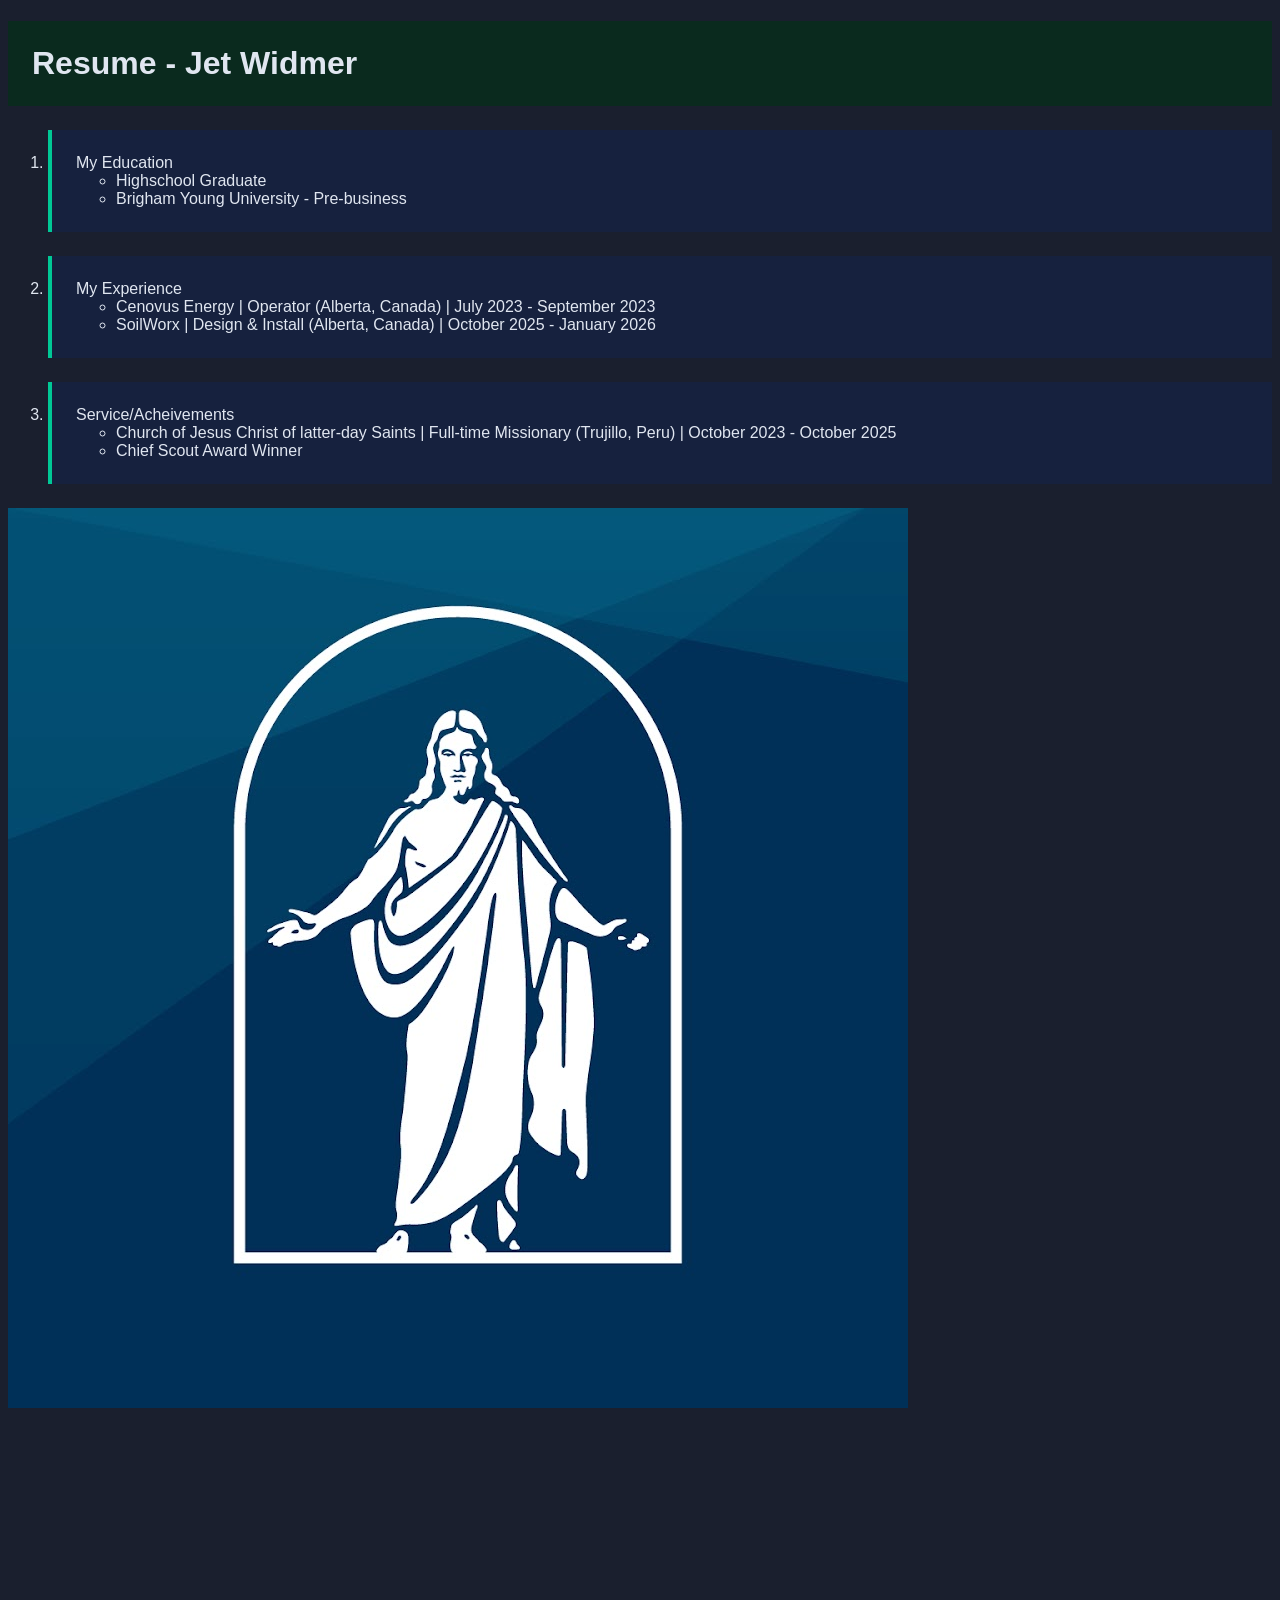
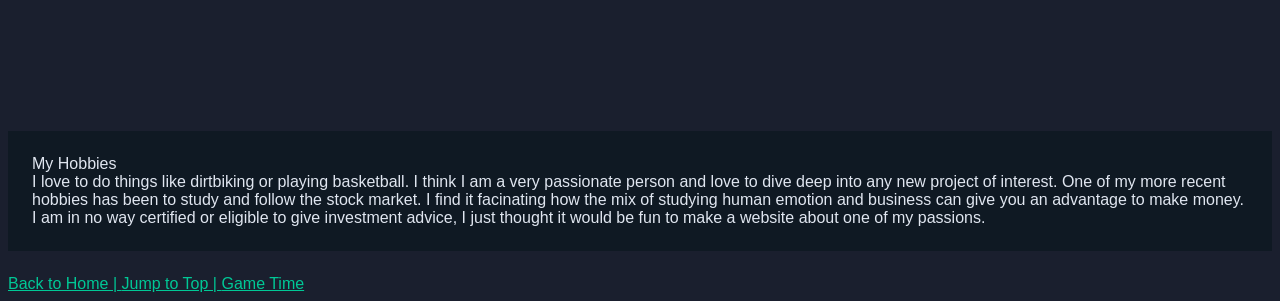
<file: scratch.html>
<!DOCTYPE html>
<html>
<head>
    <title>Stock Market - About the Author Page</title>
    <link rel="stylesheet" href="scratch.css">
    
</head>
<body>

    <!-- Step 22 - On-page anchor (jump to top target) -->
    <h1 class="box-accent" id="top">Resume - Jet Widmer</h1>
    <div>

        <!-- Step 19 - Ordered list with nested unordered list -->
        <ol>
            <li class="box-dark">My Education
                <ul>
                    <li>Highschool Graduate</li>
                    <li>Brigham Young University - Pre-business</li>
                </ul>
            </li>
            <li class="box-dark">My Experience
                <ul>
                    <li>Cenovus Energy | Operator (Alberta, Canada) | July 2023 - September 2023</li>
                    <li>SoilWorx | Design & Install (Alberta, Canada) | October 2025 - January 2026</li>
                </ul>
            </li>
            <li class="box-dark">Service/Acheivements
                <ul>
                    <li>Church of Jesus Christ of latter-day Saints | Full-time Missionary (Trujillo, Peru) | October 2023 - October 2025</li>
                    <li>Chief Scout Award Winner</li>
                </ul>
            </li>
        </ol>

        <!-- Step 20 - Image (not from Bootstrap) -->
        <img src="assets/img/portfolio/channels4_profile.jpg" alt="Church of Jesus Christ of latter-day Saints">

        <!-- Step 21 - YouTube embed -->
        <iframe width="560" height="315" 
            src="https://www.youtube.com/embed/Fjd5rmkb3cM?si=qFJ2rBXZhdTueMSID" 
            title="YouTube video - Dirtbike Flip" 
            frameborder="0" 
            allowfullscreen>
        </iframe>

        <!-- Step 23 - Divs for positioning/styling -->
        <div class="box-mid">
            My Hobbies <br>
            I love to do things like dirtbiking or playing basketball. I think I am a very passionate person and love to dive deep into any new project of interest.
            One of my more recent hobbies has been to study and follow the stock market. I find it facinating how the mix of studying human emotion and business
            can give you an advantage to make money. I am in no way certified or eligible to give investment advice, I just thought it would be fun to make 
            a website about one of my passions. 
        </div>

        <!-- Step 25 - Navigation back to professional page -->
        <a href="index.html">Back to Home | </a>

        <!-- Step 22 - Anchor link back to top -->
        <a href="#top">Jump to Top | </a>

        <a href="app.html">Game Time</a>

    

</body>
</html>
</file>
<file: scratch.css>
body {
    background-color: #1a1f2e;
    font-family: "Lato", Arial, sans-serif;
    font-size: 16px;
    color: #e0e6f0;
}

h1, h2 {
    font-family: "Montserrat", Arial, sans-serif;
}

a {
    color: #00c896;
}

.box-dark {
    background-color: #16213e;
    border-left: 4px solid #00c896;
    padding: 1.5rem;
    margin-bottom: 1.5rem;
}

.box-mid {
    background-color: #0f1923;
    padding: 1.5rem;
    margin-bottom: 1.5rem;
}

.box-accent {
    background-color: #0a2a1e;
    padding: 1.5rem;
    margin-bottom: 1.5rem;
}
</file>
